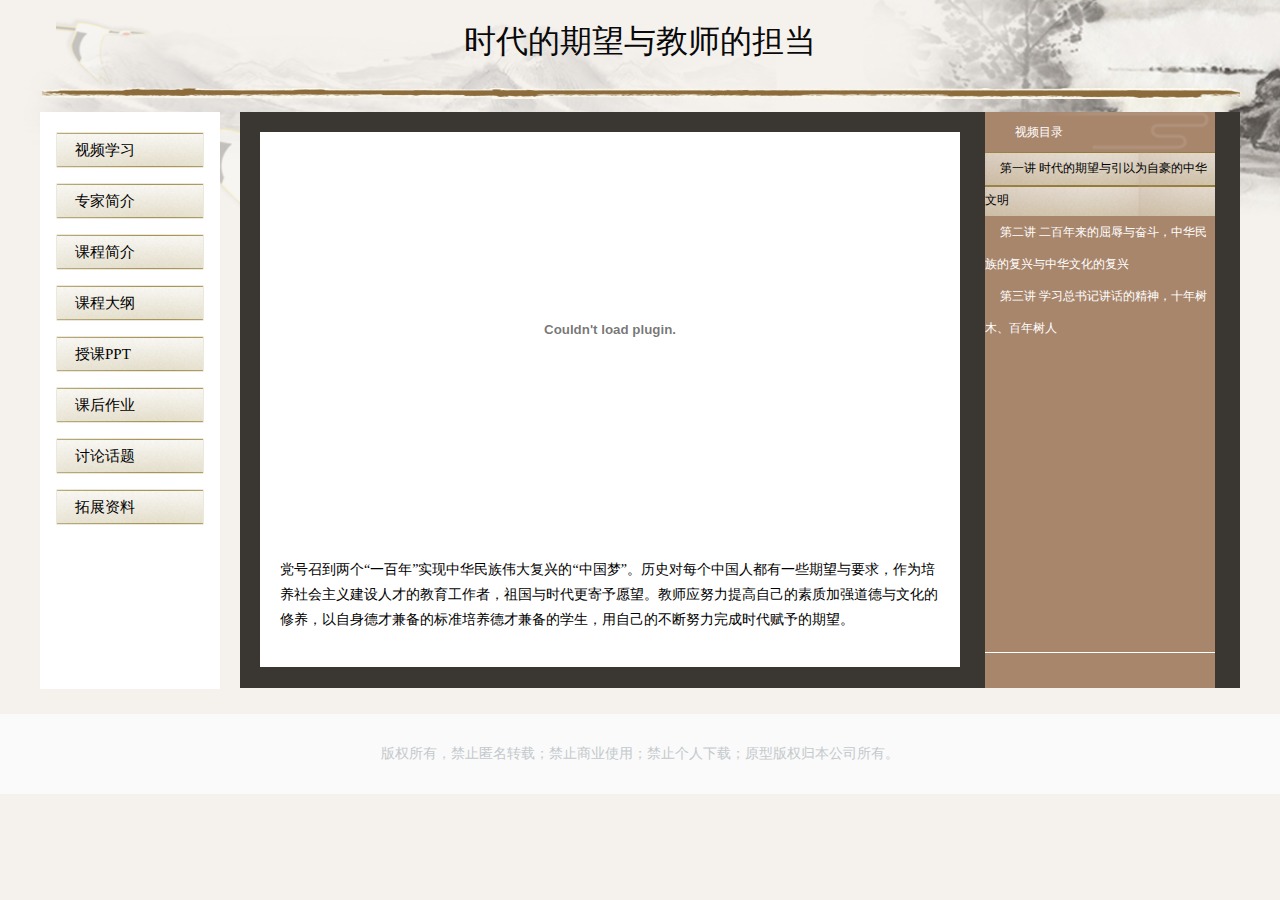
<file: index.html>
<!DOCTYPE html>
<html xmlns="http://www.w3.org/1999/xhtml">

	<head>
		<meta http-equiv="Content-Type" content="text/html; charset=utf-8" />
		<title></title>
		<link rel="stylesheet" type="text/css" href="css/reset.css" />
		<link rel="stylesheet" type="text/css" href="css/index.css" />
		<script src="js/jquery-1.9.1.min.js" type="text/javascript" charset="utf-8"></script>
		<script src="json/data.js" type="text/javascript" charset="utf-8"></script>
	</head>

	<body>
		<div class="center">
			<h2 class="title"></h2>
			<div class="big_iframe">
				<div class="left_iframe">
					<ul class="left_iframe_title" id='menucontent'>

					</ul>
				</div>

				<div class="right_big_iframe">
					<div class="right_big_iframe_vider_iframe">
						<div id="a1"></div>
						<p class="introduce"></p>
					</div>
					<div class="right_big_iframe_small_iframe">
						<h2>视频目录</h2>
						<ul class="mulu_list" id="video_content">

						</ul>
						<div class="dianzui"></div>
					</div>
					<div class="clear"></div>
				</div>
				<div class="clear"></div>
			</div>
		</div>
		<div class="footer"></div>
		<script src="js/common.js" type="text/javascript" charset="utf-8"></script>
		<script src="js/index.js" type="text/javascript" charset="utf-8"></script>
	</body>
</html>
</file>
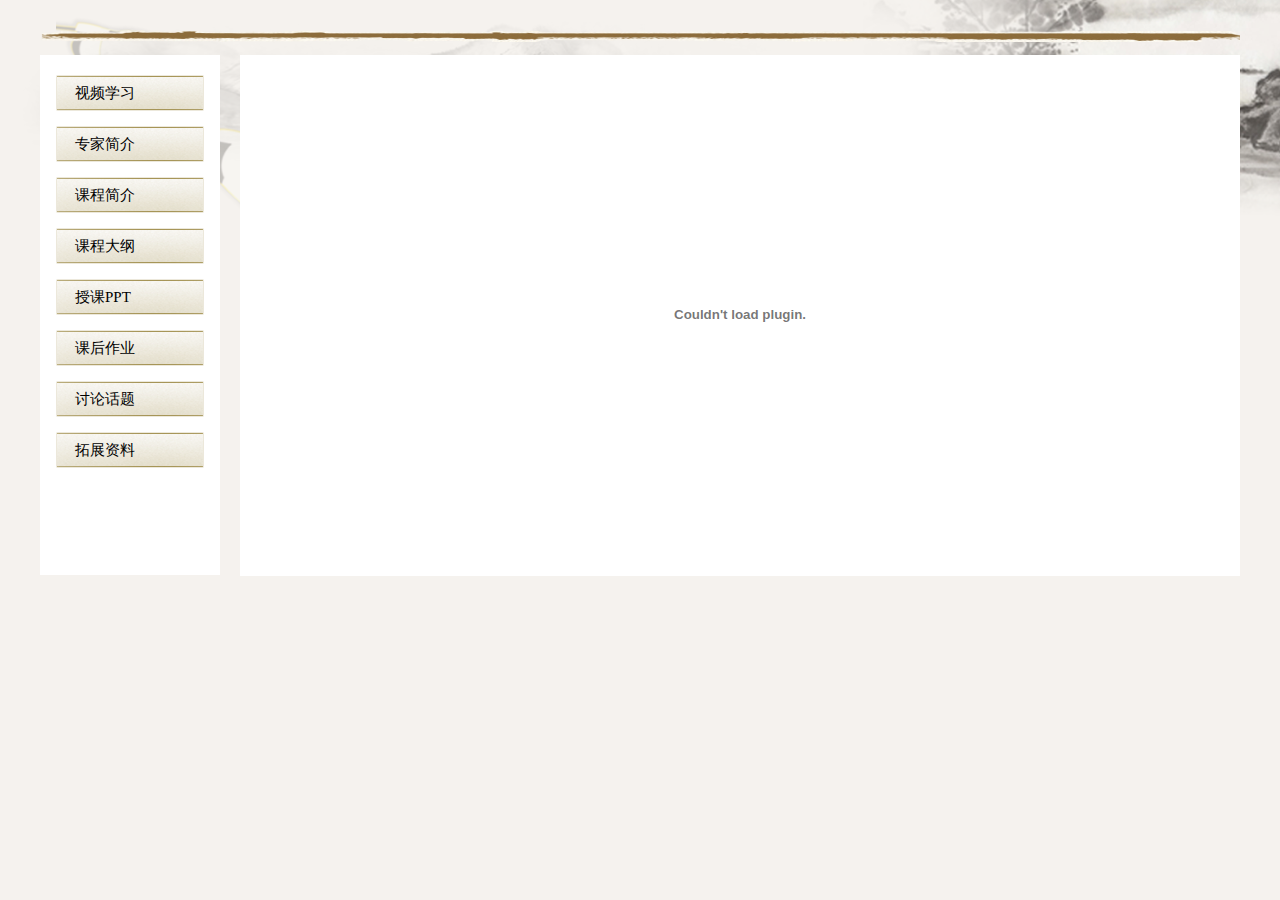
<file: expand.html>
<!DOCTYPE html>
<html>

	<head>
		<meta charset="utf-8" />
		<title></title>
		<link rel="stylesheet" type="text/css" href="css/reset.css" />
		<link rel="stylesheet" type="text/css" href="css/index.css" />
		<script src="js/jquery-1.9.1.min.js" type="text/javascript" charset="utf-8"></script>
		<script src="json/data.js" type="text/javascript" charset="utf-8"></script>
	</head>

	<body>
		<div class="center">
			<h2 class="title"></h2>
			<div class="big_iframe">
				<div class="left_iframetow">
					<ul class="left_iframe_title" id="menucontent">
					
					</ul>
				</div>

				<div class="right_big_iframe">
					<div class="right_big_iframe_vider_iframetow">
						 <table width="1000" cellpadding="0" cellspacing="1" bgcolor="#eceaea" style="height: 377px;">
                    <tbody>
                        <tr>
                            <td bgcolor="#ffffff" valign="top">
                            	<object classid='clsid:D27CDB6E-AE6D-11cf-96B8-444553540000' codebase='http://download.macromedia.com/pub/shockwave/cabs/flash/swflash.cab#version=7,0,19,0' width='1000' height='518' id='123'  align='middle'>
                            	<param name='allowScriptAccess' value='always' />
                            	<param name='movie' value="flash/expand.swf">
                            	<param name='quality' value='high'>
                            	<param name='wmode' value='transparent' />
                            	<param name='wmode' value='opaque'>
                            	<embed src="flash/expand.swf" name='123' quality='high' allowScriptAccess='always'  swLiveConnect='true' pluginspage='http://www.macromedia.com/go/getflashplayer' type='application/x-shockwave-flash'  width='1000' height='518' wmode='transparent'></embed>
                            	</object>
                            </td>  
                        </tr>
                    </tbody>
                </table>
					</div>
					<div class="clear"></div>
				</div>
				<div class="clear"></div>
			</div>
		</div>
		<div class="footer"></div>
		<script src="js/common.js" type="text/javascript" charset="utf-8"></script>
	</body>
</html>
</file>
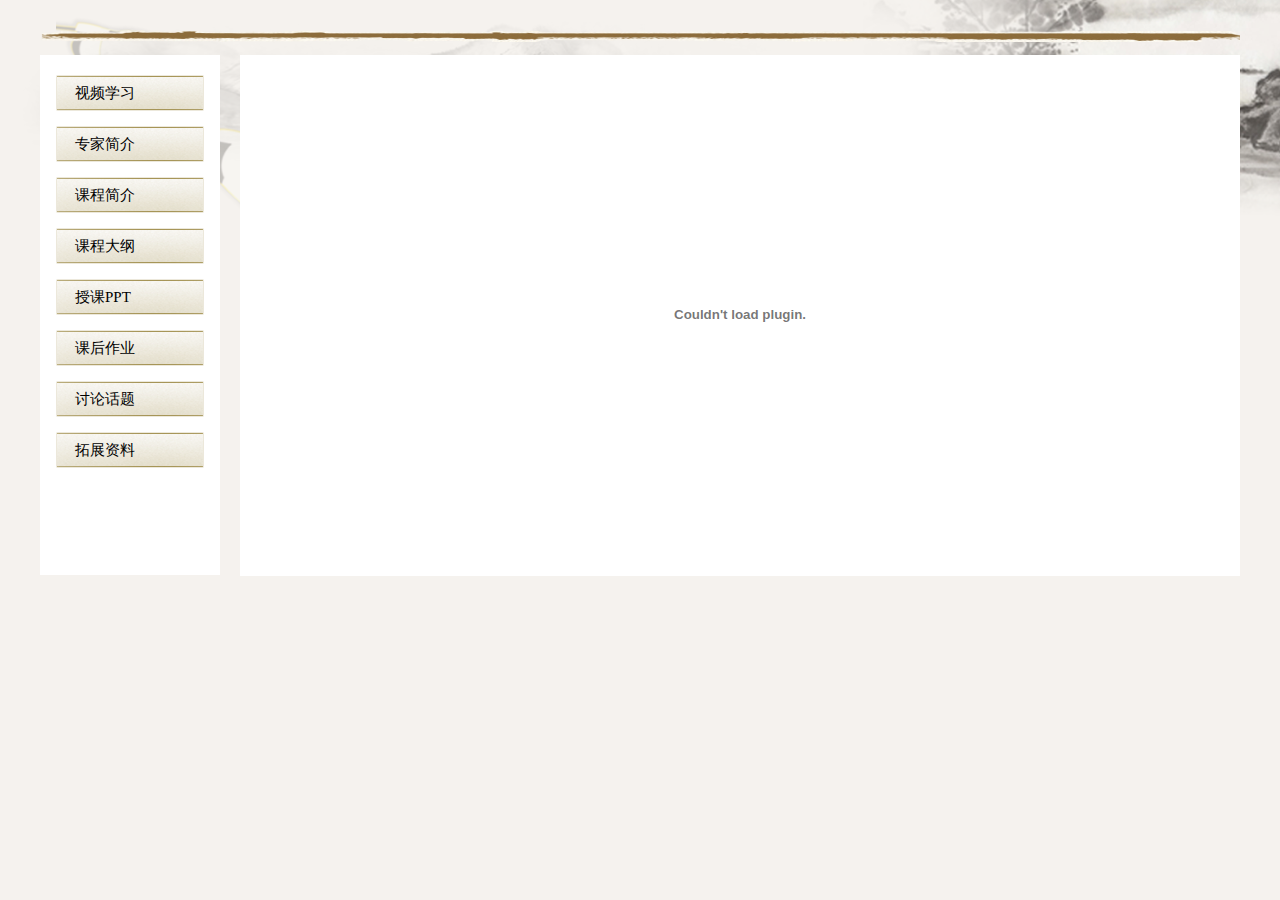
<file: expert.html>
<!DOCTYPE html>
<html>

	<head>
		<meta charset="utf-8" />
		<title></title>
		<link rel="stylesheet" type="text/css" href="css/reset.css" />
		<link rel="stylesheet" type="text/css" href="css/index.css" />
		<script src="js/jquery-1.9.1.min.js" type="text/javascript" charset="utf-8"></script>
		<script src="json/data.js" type="text/javascript" charset="utf-8"></script>
	</head>

	<body>
		<div class="center">
			<h2 class="title"></h2>
			<div class="big_iframe">
				<div class="left_iframetow">
					<ul class="left_iframe_title" id="menucontent">
					
					</ul>
				</div>

				<div class="right_big_iframe">
					<div class="right_big_iframe_vider_iframetow">
						 <table width="1000" cellpadding="0" cellspacing="1" bgcolor="#eceaea" style="height: 377px;">
                    <tbody>
                        <tr>
                            <td bgcolor="#ffffff" valign="top">
                            	<object classid='clsid:D27CDB6E-AE6D-11cf-96B8-444553540000' codebase='http://download.macromedia.com/pub/shockwave/cabs/flash/swflash.cab#version=7,0,19,0' width='1000' height='518' id='123'  align='middle'>
                            	<param name='allowScriptAccess' value='always' />
                            	<param name='movie' value="flash/expert.swf">
                            	<param name='quality' value='high'>
                            	<param name='wmode' value='transparent' />
                            	<param name='wmode' value='opaque'>
                            	<embed src="flash/expert.swf" name='123' quality='high' allowScriptAccess='always'  swLiveConnect='true' pluginspage='http://www.macromedia.com/go/getflashplayer' type='application/x-shockwave-flash'  width='1000' height='518' wmode='transparent'></embed>
                            	</object>
                            </td>  
                        </tr>
                    </tbody>
                </table>
					</div>
					<div class="clear"></div>
				</div>
				<div class="clear"></div>
			</div>
		</div>
		<div class="footer"></div>
		<script src="js/common.js" type="text/javascript" charset="utf-8"></script>
	</body>
</html>
</file>
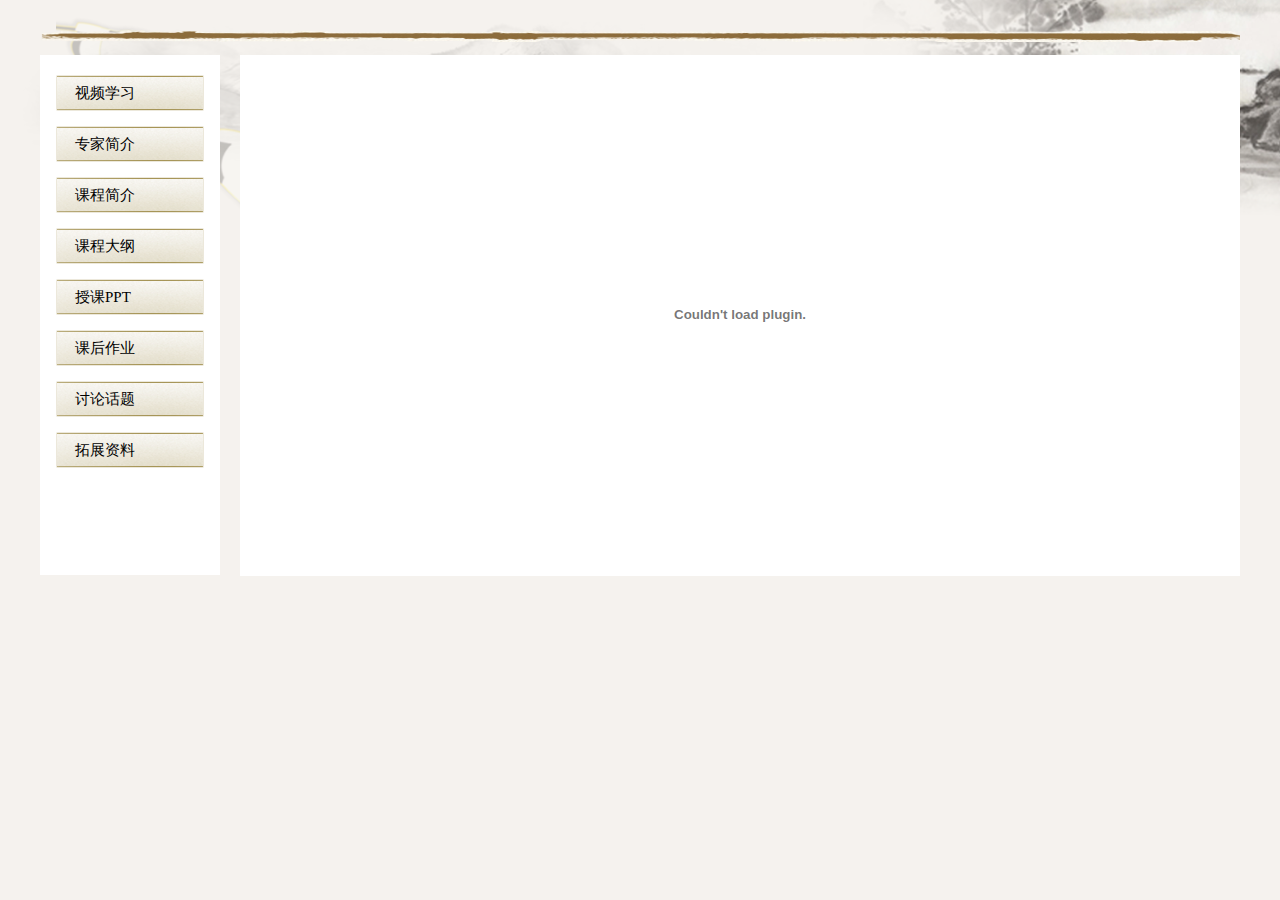
<file: introduction.html>
<!DOCTYPE html>
<html>

	<head>
		<meta charset="utf-8" />
		<title></title>
		<link rel="stylesheet" type="text/css" href="css/reset.css" />
		<link rel="stylesheet" type="text/css" href="css/index.css" />
		<script src="js/jquery-1.9.1.min.js" type="text/javascript" charset="utf-8"></script>
		<script src="json/data.js" type="text/javascript" charset="utf-8"></script>
	</head>

	<body>
		<div class="center">
			<h2 class="title"></h2>
			<div class="big_iframe">
				<div class="left_iframetow">
					<ul class="left_iframe_title" id="menucontent">
					
					</ul>
				</div>

				<div class="right_big_iframe">
					<div class="right_big_iframe_vider_iframetow">
						 <table width="1000" cellpadding="0" cellspacing="1" bgcolor="#eceaea" style="height: 377px;">
                    <tbody>
                        <tr>
                            <td bgcolor="#ffffff" valign="top">
                            	<object classid='clsid:D27CDB6E-AE6D-11cf-96B8-444553540000' codebase='http://download.macromedia.com/pub/shockwave/cabs/flash/swflash.cab#version=7,0,19,0' width='1000' height='518' id='123'  align='middle'>
                            	<param name='allowScriptAccess' value='always' />
                            	<param name='movie' value="flash/introduction.swf">
                            	<param name='quality' value='high'>
                            	<param name='wmode' value='transparent' />
                            	<param name='wmode' value='opaque'>
                            	<embed src="flash/introduction.swf" name='123' quality='high' allowScriptAccess='always'  swLiveConnect='true' pluginspage='http://www.macromedia.com/go/getflashplayer' type='application/x-shockwave-flash'  width='1000' height='518' wmode='transparent'></embed>
                            	</object>
                            </td>  
                        </tr>
                    </tbody>
                </table>
					</div>
					<div class="clear"></div>
				</div>
				<div class="clear"></div>
			</div>
		</div>
		<div class="footer"></div>
		<script src="js/common.js" type="text/javascript" charset="utf-8"></script>
	</body>
</html>
</file>
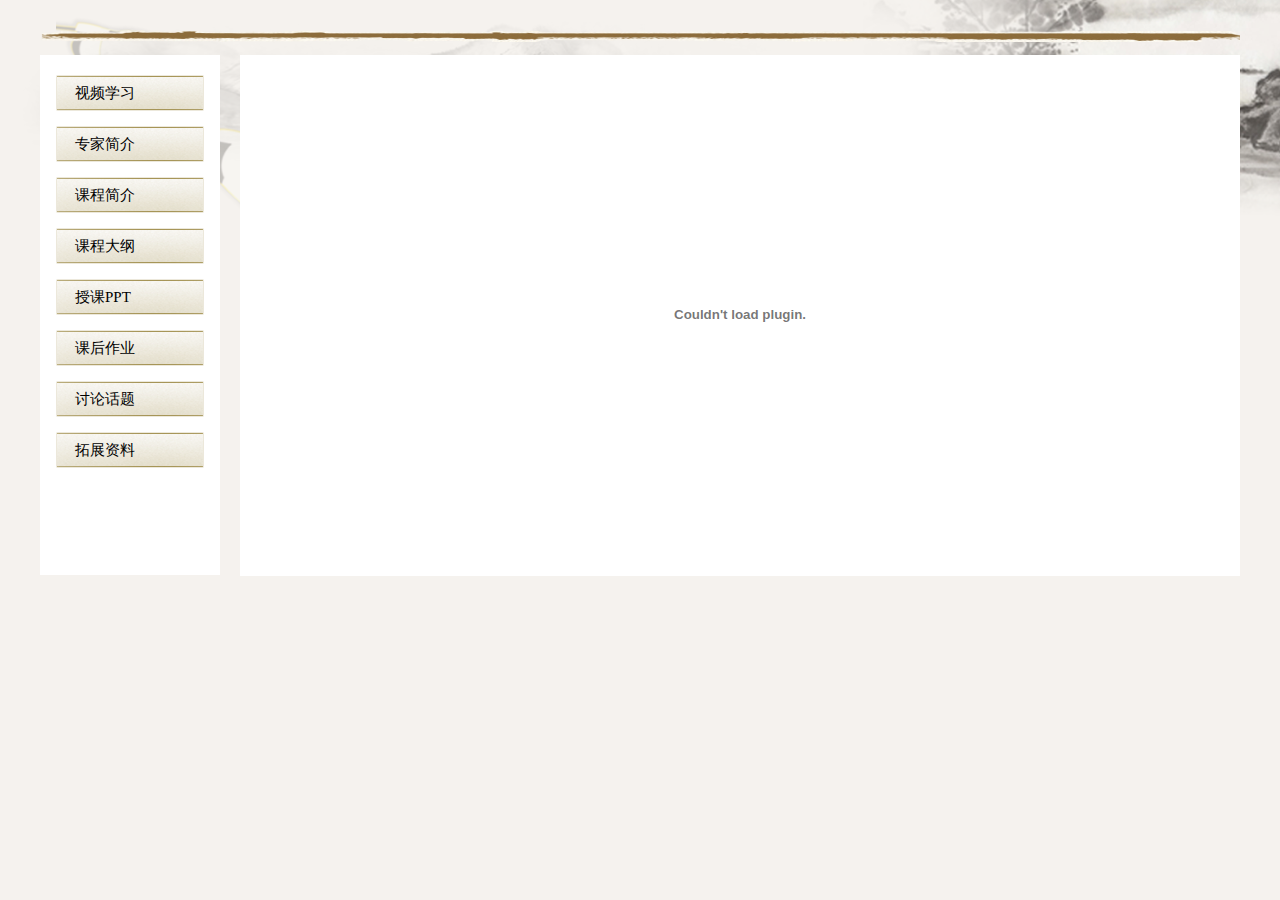
<file: outline.html>
<!DOCTYPE html>
<html>

	<head>
		<meta charset="utf-8" />
		<title></title>
		<link rel="stylesheet" type="text/css" href="css/reset.css" />
		<link rel="stylesheet" type="text/css" href="css/index.css" />
		<script src="js/jquery-1.9.1.min.js" type="text/javascript" charset="utf-8"></script>
		<script src="json/data.js" type="text/javascript" charset="utf-8"></script>
	</head>

	<body>
		<div class="center">
			<h2 class="title"></h2>
			<div class="big_iframe">
				<div class="left_iframetow">
					<ul class="left_iframe_title" id="menucontent">
					
					</ul>
				</div>

				<div class="right_big_iframe">
					<div class="right_big_iframe_vider_iframetow">
						 <table width="1000" cellpadding="0" cellspacing="1" bgcolor="#eceaea" style="height: 377px;">
                    <tbody>
                        <tr>
                            <td bgcolor="#ffffff" valign="top">
                            	<object classid='clsid:D27CDB6E-AE6D-11cf-96B8-444553540000' codebase='http://download.macromedia.com/pub/shockwave/cabs/flash/swflash.cab#version=7,0,19,0' width='1000' height='518' id='123'  align='middle'>
                            	<param name='allowScriptAccess' value='always' />
                            	<param name='movie' value="flash/outline.swf">
                            	<param name='quality' value='high'>
                            	<param name='wmode' value='transparent' />
                            	<param name='wmode' value='opaque'>
                            	<embed src="flash/outline.swf" name='123' quality='high' allowScriptAccess='always'  swLiveConnect='true' pluginspage='http://www.macromedia.com/go/getflashplayer' type='application/x-shockwave-flash'  width='1000' height='518' wmode='transparent'></embed>
                            	</object>
                            </td>  
                        </tr>
                    </tbody>
                </table>
					</div>
					<div class="clear"></div>
				</div>
				<div class="clear"></div>
			</div>
		</div>
		<div class="footer"></div>
		<script src="js/common.js" type="text/javascript" charset="utf-8"></script>
	</body>
</html>
</file>
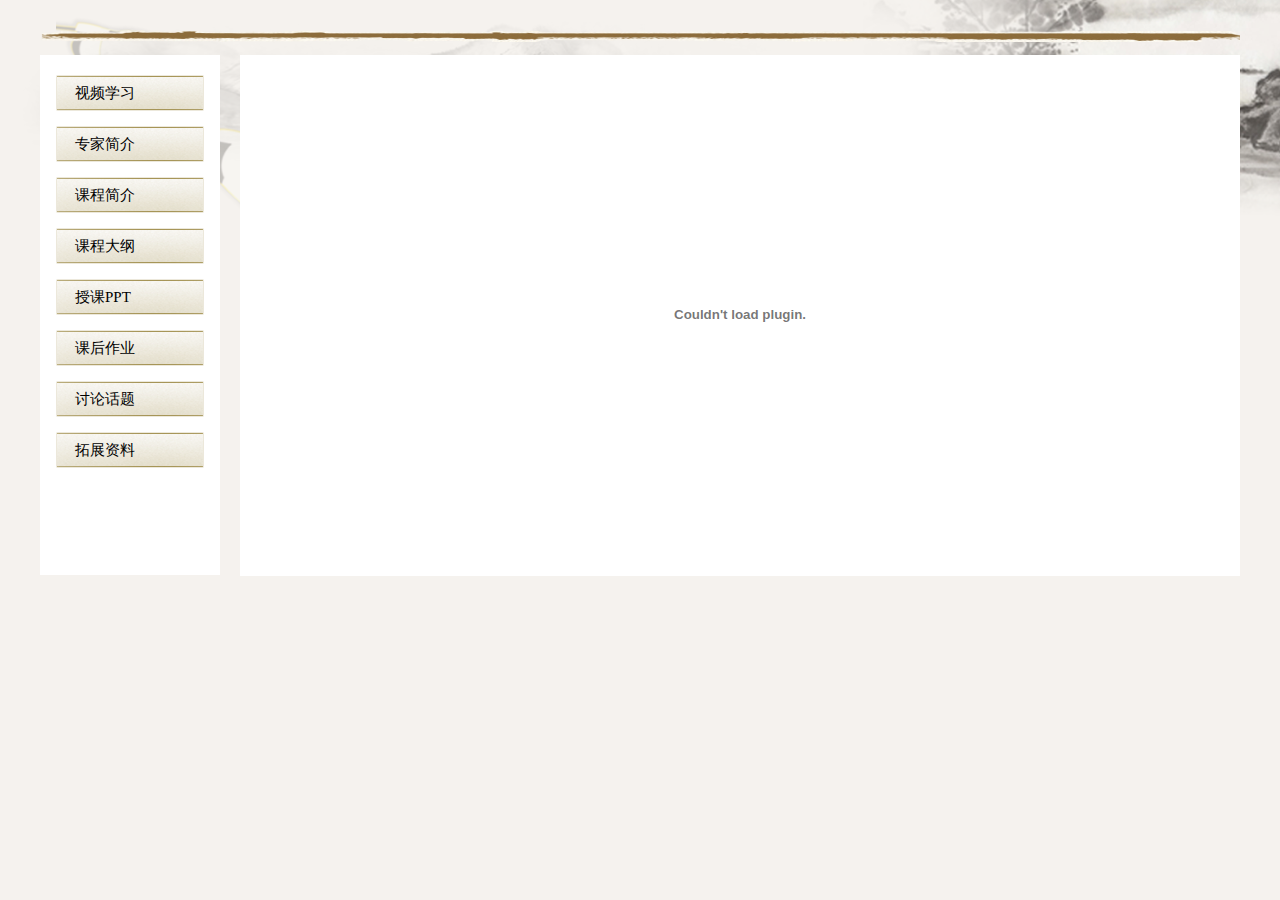
<file: ppt.html>
<!DOCTYPE html>
<html>

	<head>
		<meta charset="utf-8" />
		<title></title>
		<link rel="stylesheet" type="text/css" href="css/reset.css" />
		<link rel="stylesheet" type="text/css" href="css/index.css" />
		<script src="js/jquery-1.9.1.min.js" type="text/javascript" charset="utf-8"></script>
		<script src="json/data.js" type="text/javascript" charset="utf-8"></script>
	</head>

	<body>
		<div class="center">
			<h2 class="title"></h2>
			<div class="big_iframe">
				<div class="left_iframetow">
					<ul class="left_iframe_title" id="menucontent">
					
					</ul>
				</div>

				<div class="right_big_iframe">
					<div class="right_big_iframe_vider_iframetow">
						 <table width="1000" cellpadding="0" cellspacing="1" bgcolor="#eceaea" style="height: 377px;">
                    <tbody>
                        <tr>
                            <td bgcolor="#ffffff" valign="top">
                            	<object classid='clsid:D27CDB6E-AE6D-11cf-96B8-444553540000' codebase='http://download.macromedia.com/pub/shockwave/cabs/flash/swflash.cab#version=7,0,19,0' width='1000' height='518' id='123'  align='middle'>
                            	<param name='allowScriptAccess' value='always' />
                            	<param name='movie' value="flash/ppt.swf">
                            	<param name='quality' value='high'>
                            	<param name='wmode' value='transparent' />
                            	<param name='wmode' value='opaque'>
                            	<embed src="flash/ppt.swf" name='123' quality='high' allowScriptAccess='always'  swLiveConnect='true' pluginspage='http://www.macromedia.com/go/getflashplayer' type='application/x-shockwave-flash'  width='1000' height='518' wmode='transparent'></embed>
                            	</object>
                            </td>  
                        </tr>
                    </tbody>
                </table>
					</div>
					<div class="clear"></div>
				</div>
				<div class="clear"></div>
			</div>
		</div>
		<div class="footer"></div>
		<script src="js/common.js" type="text/javascript" charset="utf-8"></script>
	</body>
</html>
</file>
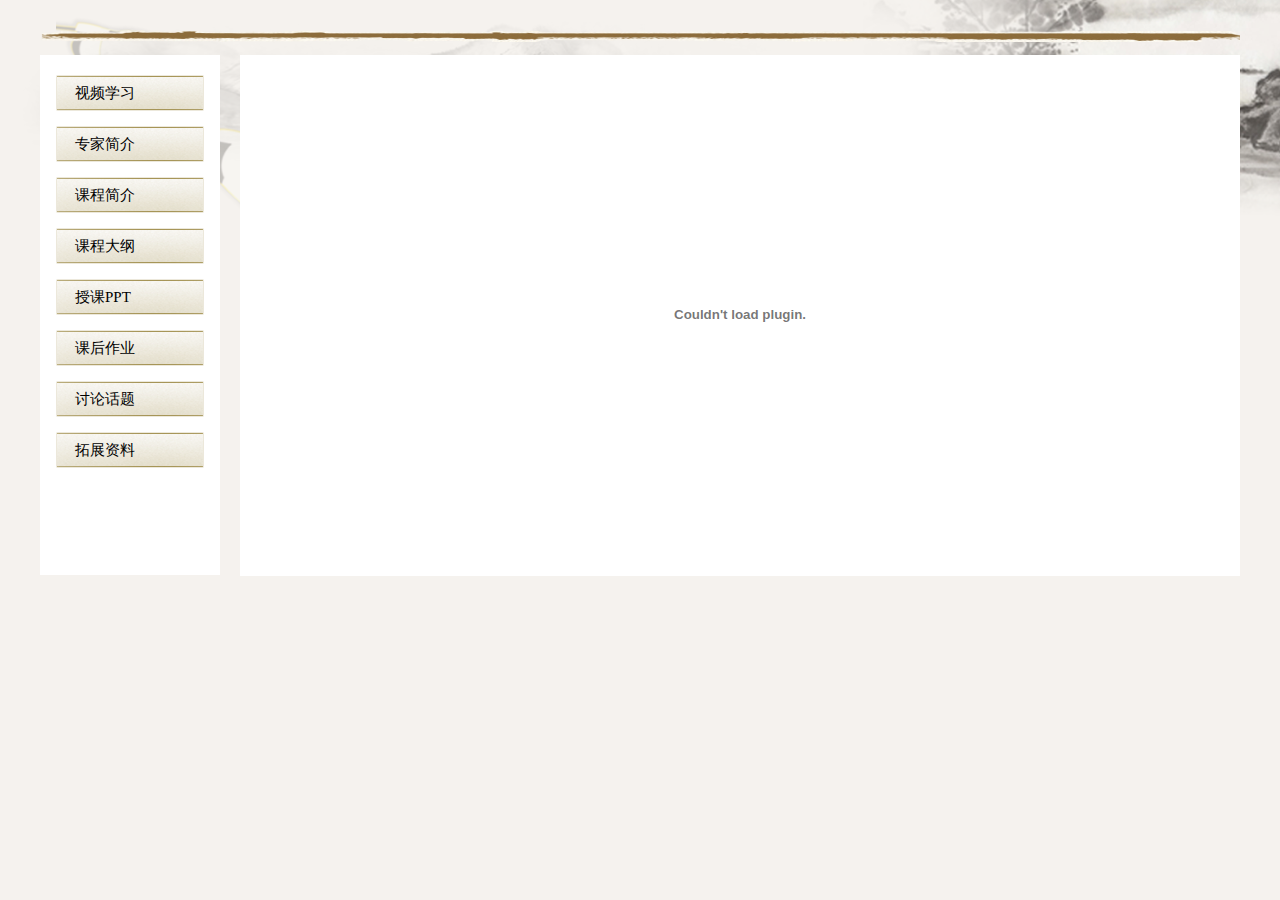
<file: task.html>
<!DOCTYPE html>
<html>

	<head>
		<meta charset="utf-8" />
		<title></title>
		<link rel="stylesheet" type="text/css" href="css/reset.css" />
		<link rel="stylesheet" type="text/css" href="css/index.css" />
		<script src="js/jquery-1.9.1.min.js" type="text/javascript" charset="utf-8"></script>
		<script src="json/data.js" type="text/javascript" charset="utf-8"></script>
	</head>

	<body>
		<div class="center">
			<h2 class="title"></h2>
			<div class="big_iframe">
				<div class="left_iframetow">
					<ul class="left_iframe_title" id="menucontent">
					
					</ul>
				</div>

				<div class="right_big_iframe">
					<div class="right_big_iframe_vider_iframetow">
						 <table width="1000" cellpadding="0" cellspacing="1" bgcolor="#eceaea" style="height: 377px;">
                    <tbody>
                        <tr>
                            <td bgcolor="#ffffff" valign="top">
                            	<object classid='clsid:D27CDB6E-AE6D-11cf-96B8-444553540000' codebase='http://download.macromedia.com/pub/shockwave/cabs/flash/swflash.cab#version=7,0,19,0' width='1000' height='518' id='123'  align='middle'>
                            	<param name='allowScriptAccess' value='always' />
                            	<param name='movie' value="flash/task.swf">
                            	<param name='quality' value='high'>
                            	<param name='wmode' value='transparent' />
                            	<param name='wmode' value='opaque'>
                            	<embed src="flash/task.swf" name='123' quality='high' allowScriptAccess='always'  swLiveConnect='true' pluginspage='http://www.macromedia.com/go/getflashplayer' type='application/x-shockwave-flash'  width='1000' height='518' wmode='transparent'></embed>
                            	</object>
                            </td>  
                        </tr>
                    </tbody>
                </table>
					</div>
					<div class="clear"></div>
				</div>
				<div class="clear"></div>
			</div>
		</div>
		<div class="footer"></div>
		<script src="js/common.js" type="text/javascript" charset="utf-8"></script>
	</body>
</html>
</file>
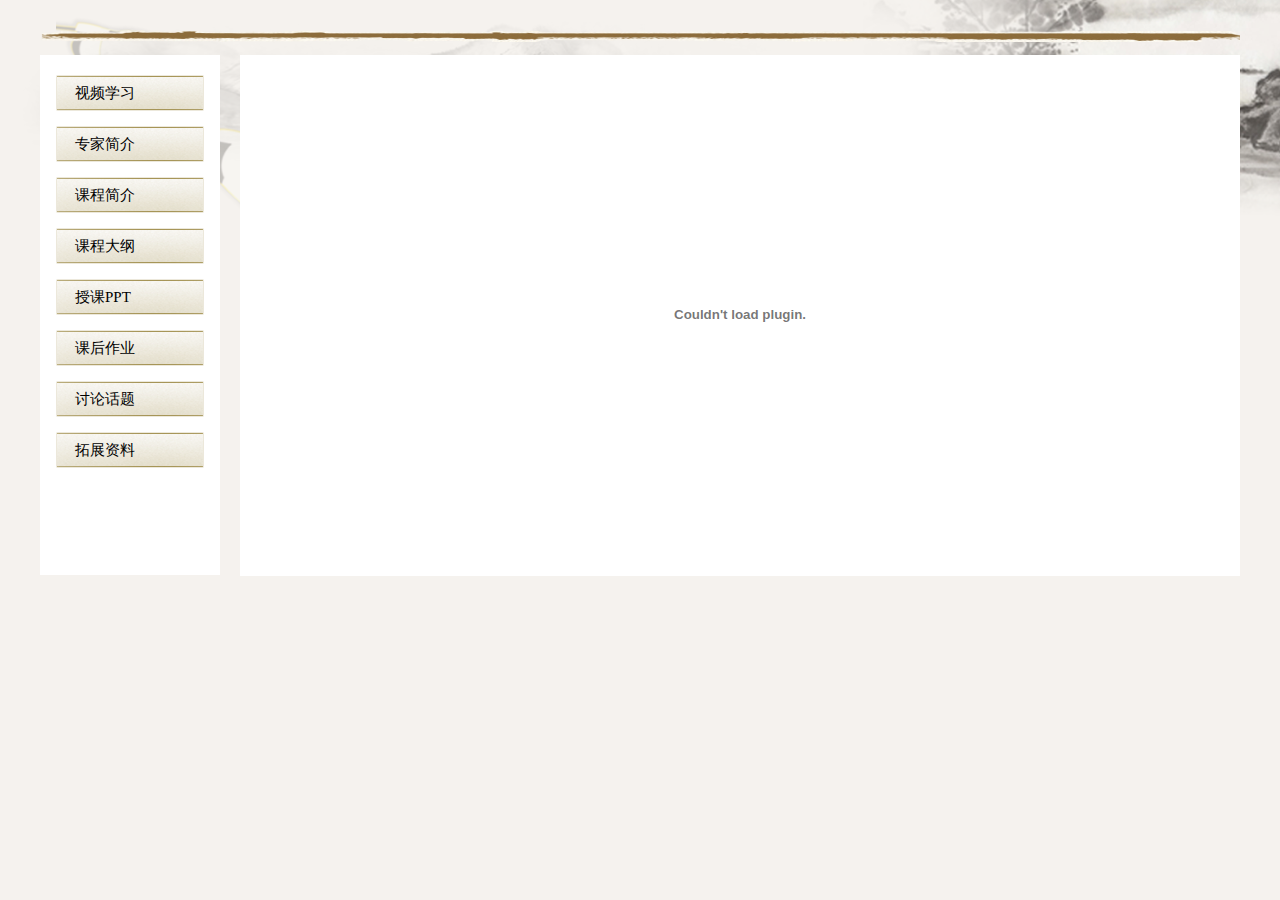
<file: topic.html>
<!DOCTYPE html>
<html>

	<head>
		<meta charset="utf-8" />
		<title></title>
		<link rel="stylesheet" type="text/css" href="css/reset.css" />
		<link rel="stylesheet" type="text/css" href="css/index.css" />
		<script src="js/jquery-1.9.1.min.js" type="text/javascript" charset="utf-8"></script>
		<script src="json/data.js" type="text/javascript" charset="utf-8"></script>
	</head>

	<body>
		<div class="center">
			<h2 class="title"></h2>
			<div class="big_iframe">
				<div class="left_iframetow">
					<ul class="left_iframe_title" id="menucontent">
					
					</ul>
				</div>

				<div class="right_big_iframe">
					<div class="right_big_iframe_vider_iframetow">
						 <table width="1000" cellpadding="0" cellspacing="1" bgcolor="#eceaea" style="height: 377px;">
                    <tbody>
                        <tr>
                            <td bgcolor="#ffffff" valign="top">
                            	<object classid='clsid:D27CDB6E-AE6D-11cf-96B8-444553540000' codebase='http://download.macromedia.com/pub/shockwave/cabs/flash/swflash.cab#version=7,0,19,0' width='1000' height='518' id='123'  align='middle'>
                            	<param name='allowScriptAccess' value='always' />
                            	<param name='movie' value="flash/topic.swf">
                            	<param name='quality' value='high'>
                            	<param name='wmode' value='transparent' />
                            	<param name='wmode' value='opaque'>
                            	<embed src="flash/topic.swf" name='123' quality='high' allowScriptAccess='always'  swLiveConnect='true' pluginspage='http://www.macromedia.com/go/getflashplayer' type='application/x-shockwave-flash'  width='1000' height='518' wmode='transparent'></embed>
                            	</object>
                            </td>  
                        </tr>
                    </tbody>
                </table>
					</div>
					<div class="clear"></div>
				</div>
				<div class="clear"></div>
			</div>
		</div>
		<div class="footer"></div>
		<script src="js/common.js" type="text/javascript" charset="utf-8"></script>
	</body>
</html>
</file>
<file: css/index.css>
body{
	background: url(../images/shbj.png);
}
.center{
	width: 1200px;
	margin: 0 auto;
}
.title{
	color: #0a0909;
	font-family: "微软雅黑";
	font-size: 32px;
	margin-top: 25px;
	text-align:center;
}
.title em{
	margin-top: 30px;
	margin-left: 30px;
	font-size: 30px;
}
.big_iframe{
	width: 100%;
	background: url(../images/bold_wire.png) no-repeat;
	margin-top: 30px;
	padding-top: 25px;
}
.left_iframe{
	width: 180px;
	height: 557px;
	background: #ffffff;
	float: left;
	padding-top: 20px;
}
.left_iframetow{
	width: 180px;
	background: #ffffff;
	float: left;
	min-height: 500px;
	height: auto;
	padding-top: 20px;
}
.left_iframe_title>li{
	margin-bottom: 15px;
	height: auto;
}
.left_iframe_title a{
	text-decoration: none;
	display: block;
	width: 150px;
	margin: 0 auto;
	line-height: 35px;
	background: url(../images/btn_bj.png) no-repeat center;
}
.left_iframe_title a img{
	float: left;
	margin-top: 8px;
	margin-left: 22px;
}
.left_iframe_title a span{
	color: #000000;
	font-size: 15px;
	margin-left: 20px;
	font-family: "微软雅黑";
}
.tow_home{
	width: 150px;
	margin: 0 auto;
	display: none;
}
.tow_home b{
	display: block;
	text-align: left;
	line-height: 36px;
	text-indent: 60px;
	font-family: "微软雅黑";
	color: #666666;
	background: url(../images/tow_home_bj.png) no-repeat;
}
.disblock{
	display: block;
}
.right_big_iframe{
	width: 1000px;
	background: #3a3733;
	float: right;
}
.right_big_iframe_vider_iframe{
	width: 700px;
	padding: 20px;
	float: left;
}
.right_big_iframe_vider_iframetow{
	width: 780px;
	padding-right: 0;
	float: left;
}
.introduce{
	background: #ffffff;
	font-family: "微软雅黑";
	font-size: 14px;
	line-height: 25px;
	padding: 0px 20px 15px;
	overflow-y: auto;
	overflow-x:hidden;
	height: 95px;
}
.right_big_iframe_small_iframe{
	width: 230px;
	margin-right: 25px;
	background: #a8866c;
	float: right;
}
.right_big_iframe_small_iframe>h2{
	color: #ffffff;
	font-family: "微软雅黑";
	font-size: 12px;
	width: 100%;
	text-indent: 30px;
	line-height: 40px;
	background: url(../images/mulubj.png) no-repeat center;
	background-size: 100%;
}
.mulu_list{
	height: 500px;
	overflow: hidden;
}
.mulu_list li>a{
	line-height: 32px;
	font-family: "微软雅黑";
	font-size: 12px;
	color: #ffffff;
	display: block;
	text-decoration: none;
	text-align: left;
	text-indent: 15px;
}
.active{
	background:url(../images/active.png);
	color: #000000 !important;
}
.dianzui{
	width: 100%;
	height: 35px;
	border-top: 1px solid #ffffff;
}
.footer{
	text-align: center;
	color: #c4c9cc;
	font-family: "微软雅黑";
	font-size: 14px;
	line-height: 80px;
	background: #fafafa;
	margin-top: 25px;
}
.clear{
	clear: both;
}
.pdfobject-container { height: 500px;}
.pdfobject { border: 1px solid #666; }

#a1 { width:700px; height:425px; background:#fff}
</file>
